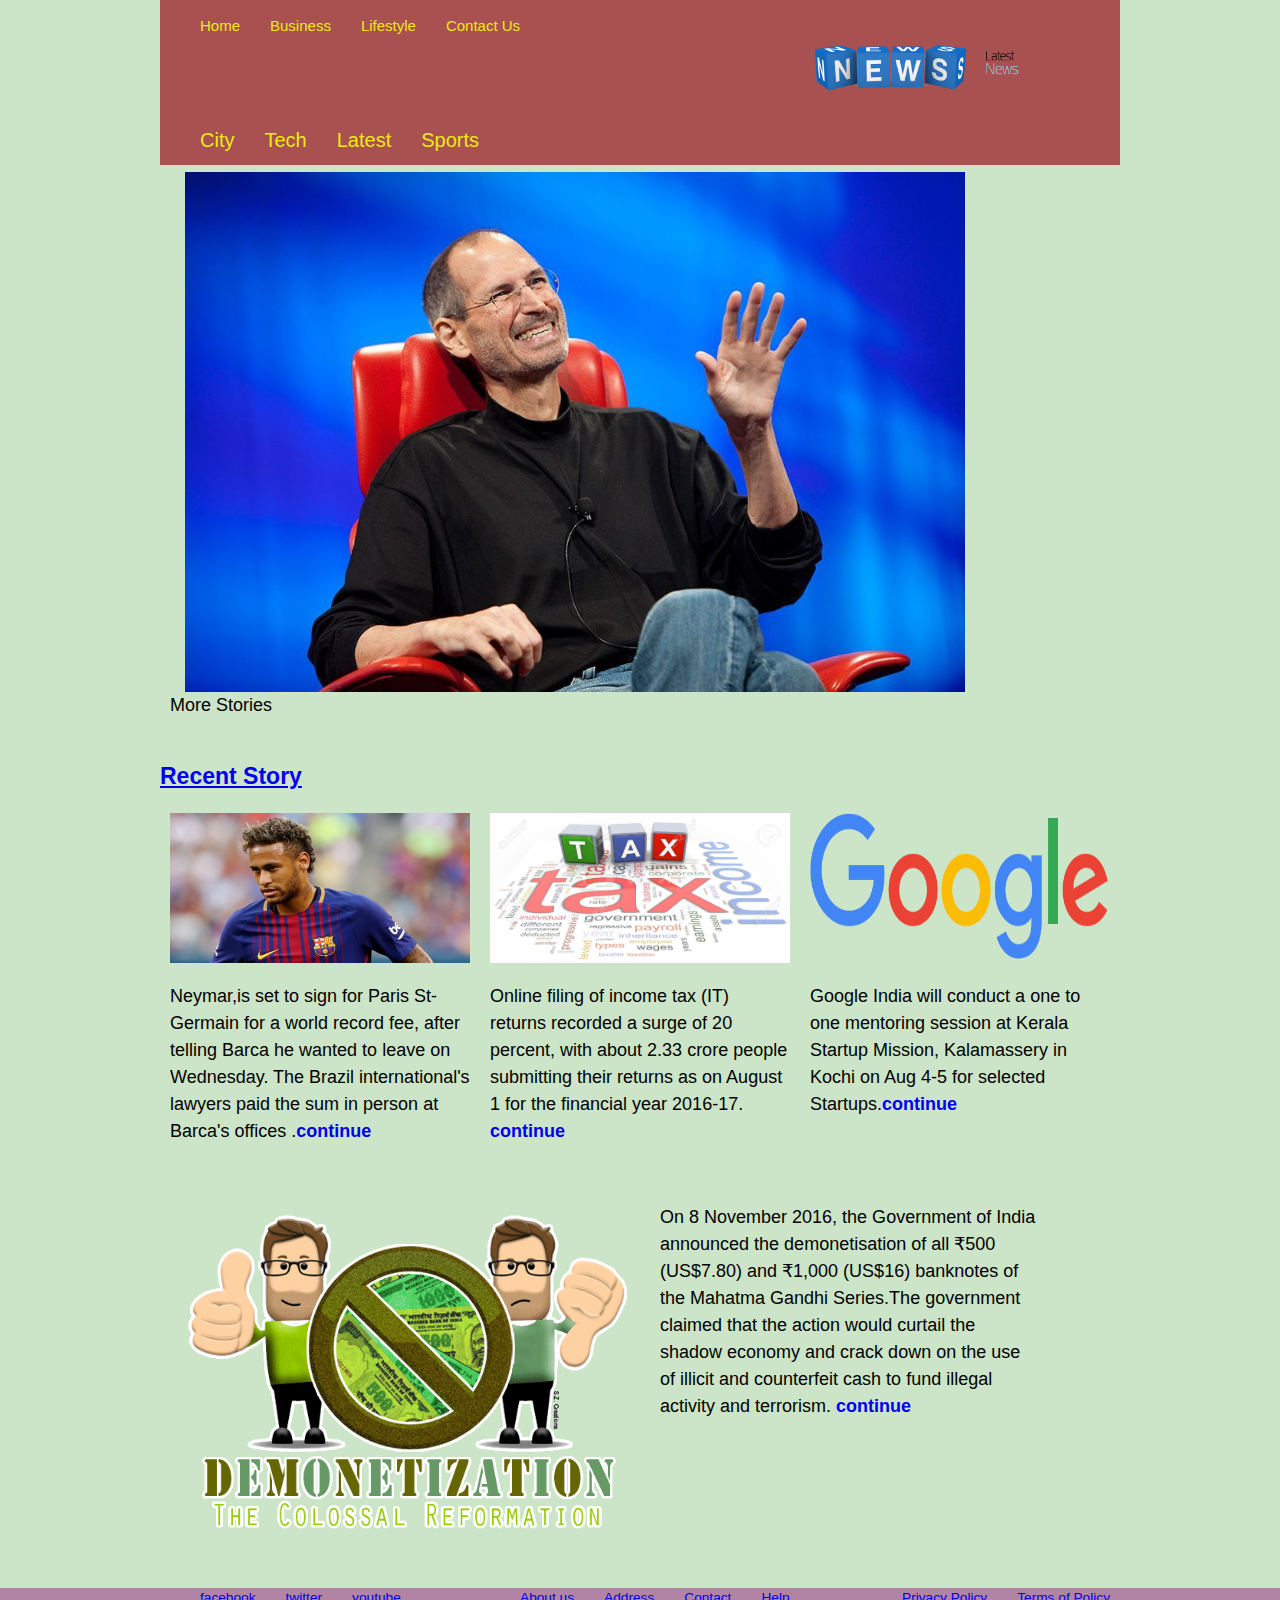
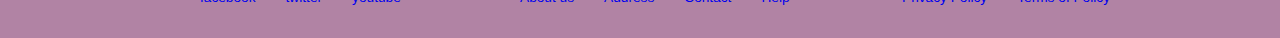
<file: Html grid/Html/Index.html>
<html>
<head>

      <link rel="stylesheet" href="..\Css\Style.css">	
	  <link rel="stylesheet" href="..\Css\960_12_col.css">
	  <link rel="stylesheet" href="..\Css\reset.css">
	  <link rel="stylesheet" href="..\Css\text.css">
	<title>News</title>
</head>

<body>
<header class="head">

	<div class="wrap container_12 clearfix">
		
		<div class="content grid_8 clearfix">
			<ul class="Main">
			
			<li><a href="#">Home</a></li>
			<li><a href="#">Business</a></li>
			<li><a href="#">Lifestyle</a></li>
			<li><a href="#">Contact Us</a></li>

			</ul>
		</div>
		<a href="#">
		<img class="logo" src="../img/logo.png" alt="logo" class="grid_4"/>
		</a>
		<div class="sub grid_12 clearfix">
			<ul class="Menu">
			
			<li><a href="#">City</a></li>
			<li><a href="#">Tech</a></li>
			<li><a href="#">Latest</a></li>
			<li><a href="#">Sports</a></li>

			</ul>
		</div>
	</div>
	</header>


	<div class="hero">
	<div class="container_12 clearfix">
	<img class ="ceo grid_10" src="../img/Ceo.jpg" alt="logo" class="grid_4" alt="CEO">
	<br>
	<div class="grid_4">
		<a href="story.html"><p> More Stories</p>
	</div>
	
	</div>	
	</div>
	<br>

<div id="un">
	<div class="container_12 clearfix">

		<h2><strong>Recent Story</strong></h2>
		<div class="grid_4">
		
		<a href="#">
		 <img class="neymar" src="..\img\neymar.jpg" alt="neymar" class="grid_4"/>  
		</a>	
		<br><br>
			<p class="block1">
			Neymar,is set to sign for Paris St-Germain for a world record fee, after telling Barca he wanted to leave on Wednesday.
			The Brazil international's lawyers paid the sum in person at Barca's offices
			.<strong><a href="#">continue</strong></a></p>	
		
		</div>	
		
		<div class="grid_4">
		<a href="#">
		 <img class="it" src="..\img\IT.jpg" alt="income tax" class="grid_4"/>  
		</a>
		<br><br>
			<p class="block2">Online filing of income tax (IT) returns recorded a surge of 20 percent, with about 2.33 crore people submitting their returns as on August 1 for the financial year 2016-17.
			<strong><a href="#">continue</strong></a></p>	
		
		</div>

		<div class="grid_4">
			<a href="#">
			<img class="google" src="..\img\google.jpg" alt="google" class="grid_4" />
			</a>
			<br><br>
			<p class="block3">Google India will conduct a one to one mentoring session at Kerala Startup Mission, Kalamassery in Kochi on Aug 4-5 for selected Startups.<strong><a href="#">continue</strong></a>
		
		</p>
		
		</div>	
	
	</div>
<br><br>
</div>

<div class="container_12 clearfix">
<div class="mid grid_12">
	
	<a href="#">
	<img class ="midimg grid_6" src="../img/MainTag.gif" alt="Demonitisation">
	</a>
	<div class="midcont">
		
		<p class ="midcon grid_5">On 8 November 2016, the Government of India announced the demonetisation of all ₹500 (US$7.80) and ₹1,000 (US$16) banknotes of the Mahatma Gandhi Series.The government claimed that the action would curtail the shadow economy and crack down on the use of illicit and counterfeit cash to fund illegal activity and terrorism.
		<strong><a href="#">continue</strong></a></p>

	</div>

</div>

</div>
<br><br>
<footer>

<div class="foot container_12">
	
	<ul class="foot_list grid_4 clearfix">
		<li><a href="#">facebook</a></li>
		<li><a href="#">twitter</i></a></li>
		<li><a href="#">youtube</i></a></li>
		</ul>

	<section class="company">
<ul class="foot_list1 grid_4 clearfix">
		<li><a href="#">About us</a></li>
		<li><a href="#">Address</a></li>
		<li><a href="#">Contact</a></li>
		<li><a href="#">Help</a></li>		
	</section>
	
	<section class="copyright clearfix">
<ul class="foot_list2 grid_4 clearfix">
		<li><a href="#">Terms of Policy</a></li>
		<li><a href="#">Privacy Policy</a></li>
	</section>
</div>
</footer>
</body>
</html>
</file>
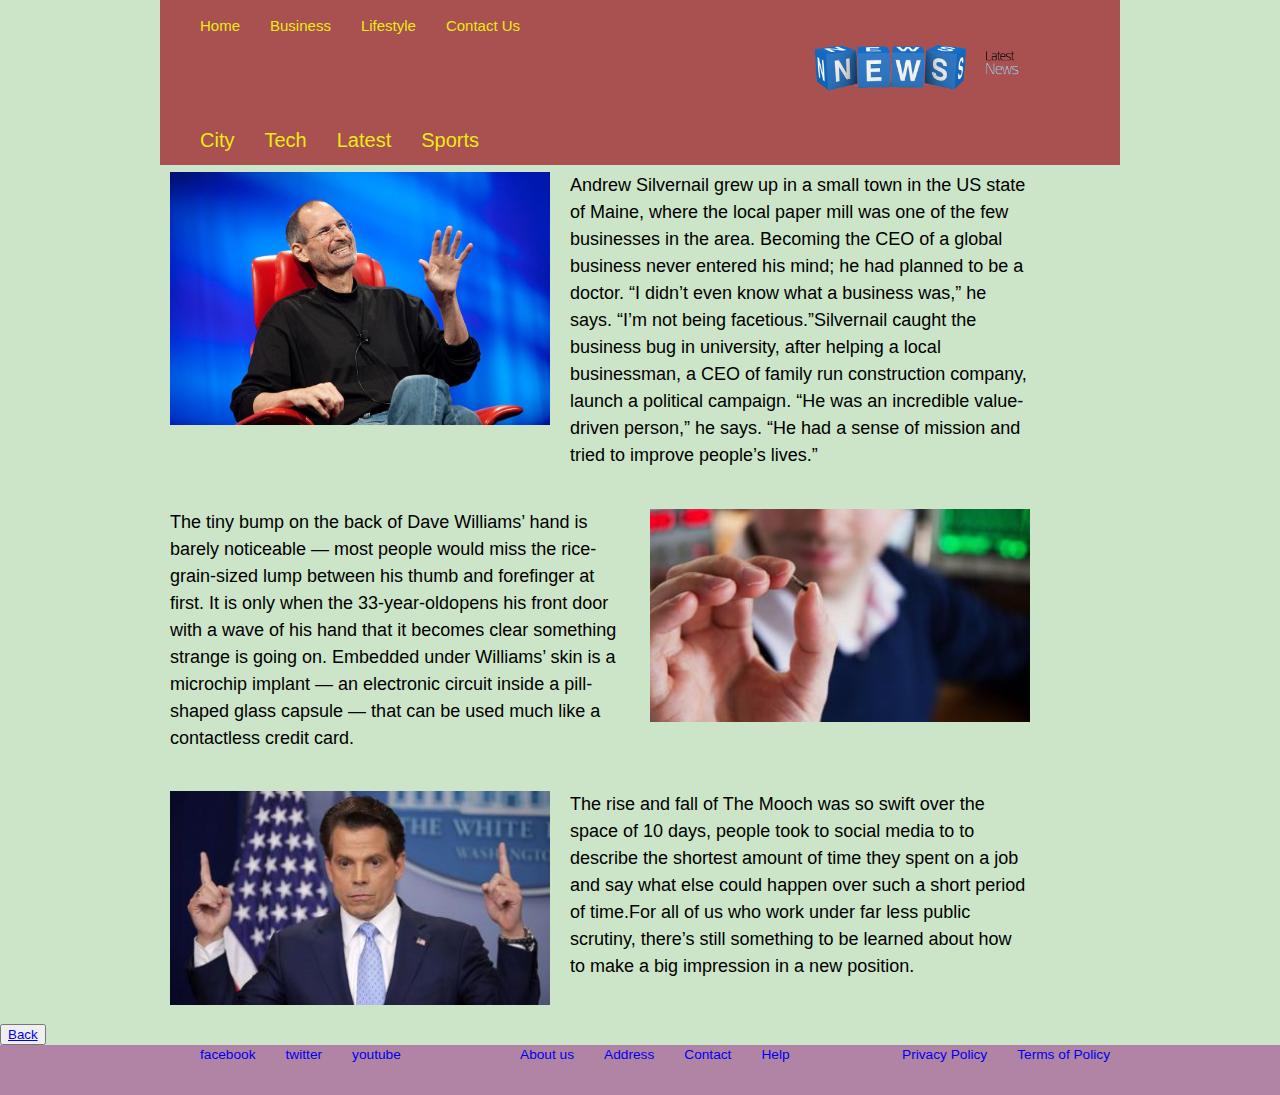
<file: Html grid/Html/story.html>
<!DOCTYPE html>
<html>
<head>

      <link rel="stylesheet" href="..\Css\Style2.css">	
	  <link rel="stylesheet" href="..\Css\960_12_col.css">
	  <link rel="stylesheet" href="..\Css\reset.css">
	  <link rel="stylesheet" href="..\Css\text.css">
	<title>Story</title>
</head>

<body>
<header class="head">
<div class="wrap container_12 clearfix">
		
		<div class="content grid_8 clearfix">
			<ul class="Main">
			
			<li><a href="#">Home</a></li>
			<li><a href="#">Business</a></li>
			<li><a href="#">Lifestyle</a></li>
			<li><a href="#">Contact Us</a></li>

			</ul>
		</div>

		<img class="logo" src="../img/logo.png" alt="logo" class="grid_4"/>

		<div class="sub grid_12 clearfix">
			<ul class="Menu">
			
			<li><a href="#">City</a></li>
			<li><a href="#">Tech</a></li>
			<li><a href="#">Latest</a></li>
			<li><a href="#">Sports</a></li>

			</ul>
		</div>
</div>
</header>	

	<div class="block">

	<div class="container_12 clearfix">
	<img class ="ceo grid_5" src="../img/Ceo.jpg" alt="ceo" class="grid_4" 
	alt="CEO">
	<p class="block1 grid_6">Andrew Silvernail grew up in a small town in the US state of Maine, where the local paper 
		mill was one of the few businesses in the area.	Becoming the CEO of a global business never entered his mind; he had planned to be a doctor. “I didn’t even know what a business was,” he says. “I’m not being facetious.”Silvernail caught the business bug in university, after helping a local businessman, a CEO of family run construction company, launch a political campaign. “He was an incredible value-driven person,” he says. “He had a sense of mission and tried to improve people’s lives.”</p>
	</div>	
	<br>

	<div class="container_12 clearfix">
	
	<p class="block2 grid_6">The tiny bump on the back of Dave Williams’ hand is barely noticeable — most people would 		miss the rice-grain-sized lump between his thumb and forefinger at first. It is only when the 
		33-year-oldopens his front door with a wave of his hand that it becomes clear something strange is going on.
		Embedded under Williams’ skin is a microchip implant — an electronic circuit inside a pill-shaped glass capsule — that can be used much like a contactless credit card.</p>

		<img class ="micro grid_5" src="../img/Micro.jpg" alt="micro" class="grid_4"alt="micro">
	</div>	
	<br>

	<div class="container_12 clearfix">
	
	<img class ="job grid_5" src="../img/job.jpg" alt="micro" class="grid_4"alt="job">

	<p class="block3 grid_6">The rise and fall of The Mooch was so swift over the space of 10 days, people took to social media to to describe the shortest amount of time they spent on a job and say what else could happen over such a short period of time.For all of us who work under far less public scrutiny, there’s still something to be learned about how to make a big impression in a new position.</p>
	</div>	
	</div>
	<br>
<div>
		<button><a href="Index.html">Back</a></button>
	</div>

<footer>

<div class="foot container_12">
	
	<ul class="foot_list grid_4 clearfix">
		<li><a href="#">facebook</a></li>
		<li><a href="#">twitter</i></a></li>
		<li><a href="#">youtube</i></a></li>
		</ul>

	<section class="company">
<ul class="foot_list1 grid_4 clearfix">
		<li><a href="#">About us</a></li>
		<li><a href="#">Address</a></li>
		<li><a href="#">Contact</a></li>
		<li><a href="#">Help</a></li>		
	</section>
	
	<section class="copyright clearfix">
<ul class="foot_list2 grid_4 clearfix">
		<li><a href="#">Terms of Policy</a></li>
		<li><a href="#">Privacy Policy</a></li>
	</section>
</div>
</footer>	
</body>
</html>
</file>
